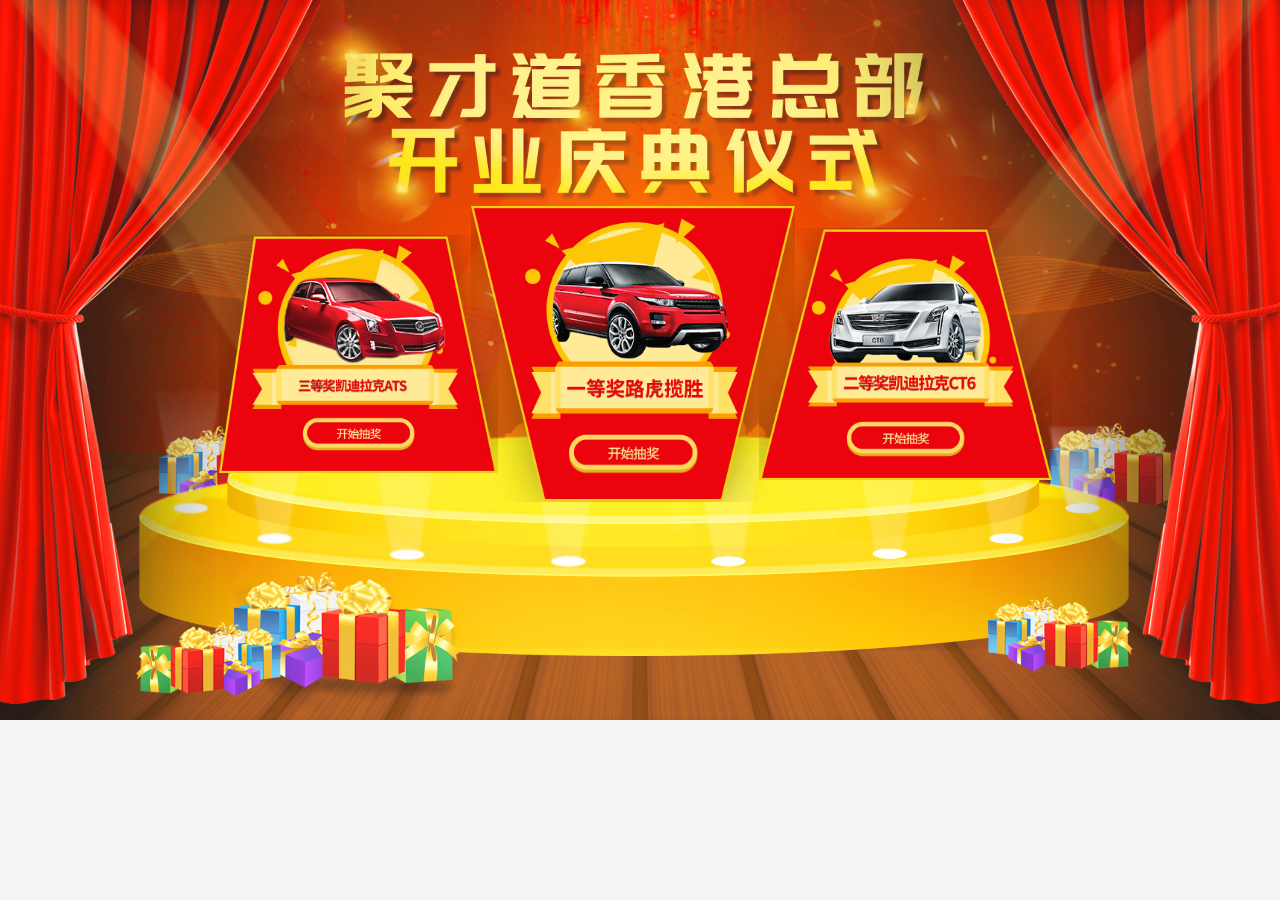
<file: index.html>
<!DOCTYPE html>
<html lang="en">

<head>
  <meta charset="UTF-8">
  <meta name="viewport" content="width=device-width, initial-scale=1.0">
  <meta http-equiv="X-UA-Compatible" content="ie=edge">
  <title>index</title>
  <link rel="stylesheet" href="./css/bootstrap.min.css">
  <link rel="stylesheet" href="./css/public.css">
  <link rel="stylesheet" href="./css/all.css">
  <link rel="stylesheet" href="./css/indexAnimation.css">
</head>

<body>
  <div class="container-fluid">
    <div class="row">
      <div class="col-xs-12 parent_box">
        <div class="bgpic_box">
          <img src="./imgs/background.jpg" alt="">
        </div>
        <div class="choujiang_btn">
          <div class="three_pic">
            <img src="./imgs/three.png" alt="三等奖">
            <div class="index_begin text-center">
              <img id="three_btn" class="zjh3_btn" src="./imgs/button.png" alt="">
              <!-- <span class="zj_haoma zjh3">13511112222</span> -->
              <div class="zj_haoma">
                <p class="zjh3">13511112222</p>
                <img id="chongxinchouyang3_btn" src="./imgs/chongxinchoujiang.png" alt="重新抽奖">
              </div>
            </div>
          </div>
          <div class="one_pic">
            <img src="./imgs/one.png" alt="一等奖">
            <div class="index_begin text-center">
              <img id="one_btn" class="zjh1_btn" src="./imgs/button.png" alt="">
              <!-- <span class="zj_haoma zjh1">13511112222</span> -->
              <div class="zj_haoma">
                <p class="zjh1">13511112222</p>
                <img id="chongxinchouyang1_btn" src="./imgs/chongxinchoujiang.png" alt="重新抽奖">
              </div>
            </div>
          </div>
          <div class="two_pic">
            <img src="./imgs/two.png" alt="二等奖">
            <div class="index_begin text-center">
              <img id="two_btn" class="zjh2_btn" src="./imgs/button.png" alt="">
              <!-- <span class="zj_haoma zjh12">13511112222</span> -->
              <div class="zj_haoma">
                <p class="zjh2">13511112222</p>
                <img id="chongxinchouyang2_btn" src="./imgs/chongxinchoujiang.png" alt="重新抽奖">
              </div>
            </div>
          </div>
        </div>
        <div class="background_light">
          <div class="left_light">
            <img src="./imgs/left_light.png" alt="左边射灯">
          </div>
          <div class="right_light">
            <img src="./imgs/right_light.png" alt="右边射灯">
          </div>
        </div>
      </div>
    </div>
  </div>
  <script src="./js/jquery-3.2.1.min.js"></script>

  <script>
    const resolveWinnerData = getData('./data/resolveWinnerData.json')
    resolveWinnerData.then((data) => {
      if (!data) return;
      setData(data)
    })

    const req = GetRequest();
    const id = req['id'];
    const winner = req['winner']
    if (id && winner) {
      sendData(id, winner).then((data) => {
        setData(data)
      })
    }

    const oneBtn = document.getElementById("one_btn")
      , twoBtn = document.getElementById("two_btn")
      , threeBtn = document.getElementById("three_btn");

    const cxcj1_btn=$("#chongxinchoujiang1_btn");
    const cxcj2_btn=$("#chongxinchoujiang2_btn");
    const cxcj3_btn=$("#chongxinchoujiang3_btn");

    oneBtn.addEventListener("click", () => {
      window.location.href = `./choujiangpage.html?id=1`;
    });
    twoBtn.addEventListener("click", () => {
      window.location.href = `./choujiangpage.html?id=2`;
    });
    threeBtn.addEventListener("click", () => {
      window.location.href = `./choujiangpage.html?id=3`;
    });

    cxcj1_btn.on("click", () => {
      window.location.href = `./choujiangpage.html?id=1`;
    });
    cxcj2_btn.on("click", () => {
      window.location.href = `./choujiangpage.html?id=2`;
    });
    cxcj3_btn.on("click", () => {
      window.location.href = `./choujiangpage.html?id=3`;
    });

    function setData(data) {
      [1, 2, 3].forEach((id) => {
        const winner = data[id];
        if (winner) {
          // $(`.zjh${id}`).html(winner).show()
          $(".zj_haoma").show();
          $(`.zjh${id}`).html(winner);
          $(`.zjh${id}_btn`).hide()
        }
      })
    }

    function getData(url) {
      return new Promise((resolve, reject) => {
        $.ajax({
          url: url,
          type: "get",
          success(result) {
            resolve(result.data);
          },
          error() {
            reject(`${url}数据下载失败`)
          }
        });
      })
    }

    function sendData(id, winner) {
      return new Promise((resolve, reject) => {
        $.ajax({
          type: "get",
          url: "./data/resolveWinnerData.json",
          data: { id: id, winner: winner },
          dataType: "json",
          success: function (result) {
            resolve(result.data)
          },
          error: function (msg) {
            alert(msg);
          }
        });
      })
    }

    function GetRequest() {
      var url = location.search;
      var theRequest = new Object();
      if (url.indexOf("?") != -1) {
        var str = url.substr(1);
        strs = str.split("&");
        for (var i = 0; i < strs.length; i++) {
          theRequest[strs[i].split("=")[0]] = decodeURIComponent(strs[i].split("=")[1]);
        }
      }
      return theRequest;
    }
  </script>
</body>

</html>
</file>
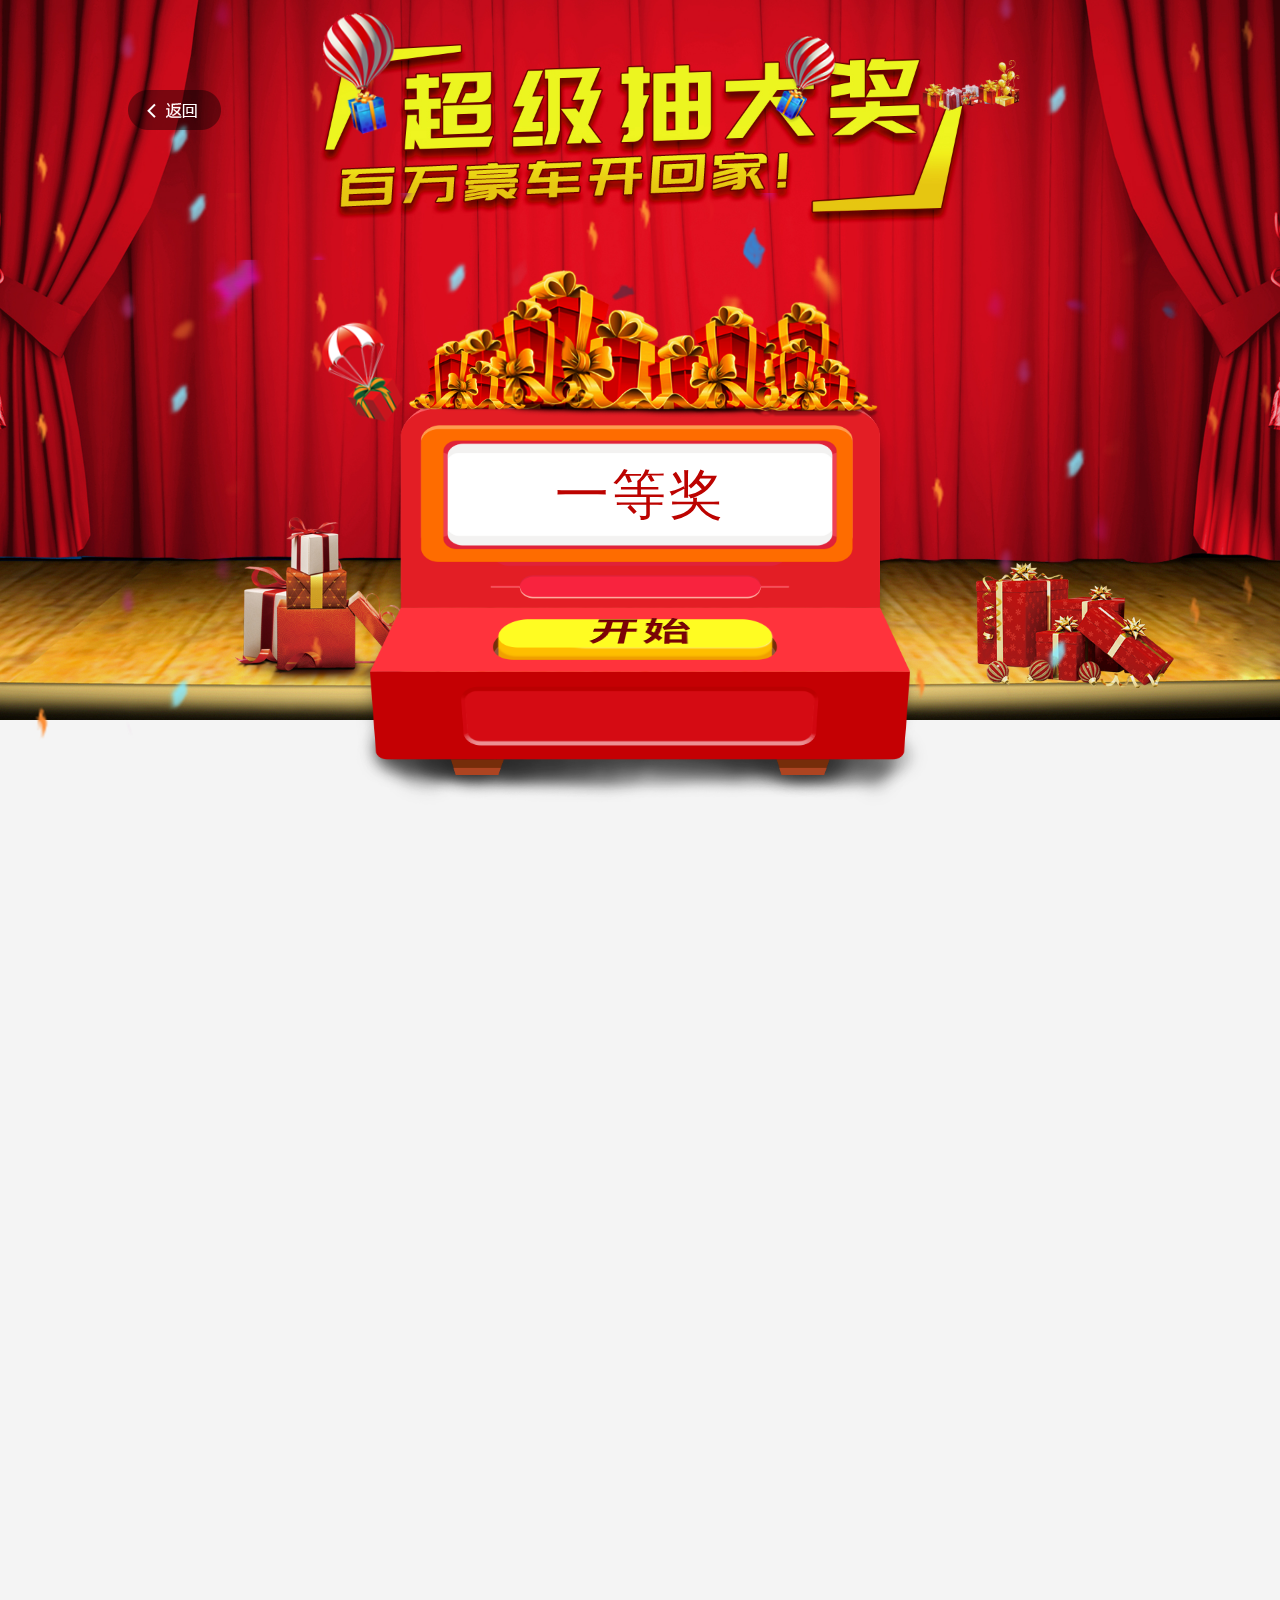
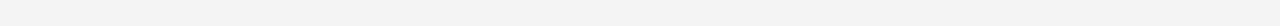
<file: choujiangpage.html>
<!DOCTYPE html>
<html lang="en">

<head>
    <meta charset="UTF-8">
    <meta name="viewport" content="width=device-width, initial-scale=1.0">
    <meta http-equiv="X-UA-Compatible" content="ie=edge">
    <link rel="stylesheet" href="./css/bootstrap.min.css">
    <link rel="stylesheet" href="./css/public.css">
    <link rel="stylesheet" href="./css/choujiangpage.css">
    <link rel="stylesheet" href="./css/cj_animation.css">
    <title></title>
</head>

<body>
    <div class="container-fluid">
        <div class="row">
            <div class="col-xs-12 parent_box">
                <div class="bgpic_box">
                    <img src="./imgs/page2/background.jpg" alt="">
                </div>

                <div class="luohuayu_parent">
                    <div id="luohuayu" class="luohuayu">
                        <ul>
                            <li>
                                <img src="./imgs/page2/luohuayu.png" alt="luohuayu">
                            </li>
                            <li>
                                <img src="./imgs/page2/luohuayu.png" alt="luohuayu">
                            </li>
                            <li>
                                <img src="./imgs/page2/luohuayu.png" alt="luohuayu">
                            </li>
                        </ul>
                    </div>
                </div>

                <div class="qiqiu1">
                    <img src="./imgs/page2/1.png" alt="">
                </div>
                <div class="qiqiu2">
                    <img src="./imgs/page2/2.png" alt="">
                </div>
                <div class="qiqiu3">
                    <img src="./imgs/page2/3.png" alt="">
                </div>
                <div class="laohuji">
                    <img src="./imgs/page2/laohuji.png" alt="">
                    <div id="laohuji_btn" class="laohuji_btn">
                        <img src="./imgs/page2/begin.png" alt="">
                    </div>
                    <div class="tel_list text-center">
                        <span id='grade' class="tel_list_show red_color_font">一等奖</span>
                        <div id="list_li">
                            <ul></ul>
                        </div>
                    </div>
                </div>
            </div>
        </div>
        <div id="shade_outerBox" class="shade_outerBox">
            <div class="shade_innerBox">
                <div class="shade_caidai_da">
                    <img src="./imgs/page2/caidaida.png" alt="">
                </div>
                <div class="shade_caidai_xiao">
                    <img src="./imgs/page2/caidaixiao.png" alt="">
                </div>
                <div id="shade_bgpic" class="shade_bgpic">
                    <img src="./imgs/page2/zhongjiang_1.png" alt="">
                </div>
                <div id="shade_text" class="shade_text">
                </div>
                <div id="shade_close" class="shade_btn">
                    <img src="./imgs/page2/close_btn.png" alt="">
                </div>
            </div>
        </div>
        <div class="goBack">
            <a href="index.html">
                <img src="./imgs/page2/goback.png" alt="返回">
            </a>
        </div>
    </div>
    <script src="./js/jquery-3.2.1.min.js"></script>
    <script src="./js/TweenMax.min.js"></script>
    <script>
        const grade = {
            1: '一等奖',
            2: '二等奖',
            3: '三等奖'
        };
        // 获取页面参数
        const req = GetRequest();
        const winnerId = req['id'];
        // 根据页面参数显示抽奖的等级
        const gradeText = grade[winnerId]
        $('#grade').html(gradeText)
        // 请求获奖者和参与者的电话号码数据
        const winnerData = getData('./data/winnerData.json')
        const phoneData = getData('./data/phoneData.json')
        let telList, btnState = 1;
        let winner = null;

        Promise.all([winnerData, phoneData]).then(function ([winnerObj, phoneArr]) {
            // console.log(winnerObj)
            // console.log(phoneArr)
            if (winnerId) {
                winner = winnerObj[winnerId]
                phoneArr.push(winner)
            }
            // console.log(phoneArr)
            if (!(phoneArr.indexOf(winner) === phoneArr.length - 1)) {
                alert('数据出错')
            } else {
                telList = phoneArr
            }

        }).catch(function (reason) {
            alert(reason)
        });

        //气球动画       
        TweenMax.fromTo(".qiqiu1", 3, { rotationZ: -30, transformOrigin: "left top" }, { rotationZ: 30, repeat: -1, yoyo: true })
        TweenMax.fromTo(".qiqiu2", 3, { rotationZ: -30, transformOrigin: "left top" }, { rotationZ: 30, repeat: -1, yoyo: true })
        TweenMax.fromTo(".qiqiu3", 3, { rotationZ: -30, transformOrigin: "right top" }, { rotationZ: 30, repeat: -1, yoyo: true })
        //掉落的卡片动画
        let winHeight = window.innerHeight;
        $(".luohuayu_parent").height(winHeight);
        let index = -66;
        TweenMax.to('#luohuayu', 5, {
            top: 0,
            repeat: -1,
            ease: Power0.easeNone
        })

        //开奖按钮
        const laoHuJiBtn = $("#laohuji_btn");
        const tl = window.tl = new TimelineLite();
        const textSpan = $("#text_span");
        const shade = $("#shade_outerBox");
        const shadeBtn = $("#shade_close");
        const shadeTex = $("#shade_text");
        const shadeBgpic = $("#shade_bgpic");

        let progress = 0.6;
        laoHuJiBtn.on("click", function () {
            if (!telList) { alert("数据不存在") };
            //隐藏开奖等级文字
            $('#grade').html('')

            const telListDom = $('#list_li').children('ul');
            const tellistBox = $('.tel_list');
            const heightNum = tellistBox.height();
            const liDomHeight = tellistBox.css('height');
            // const timeOverLi = 0.1;
            let timeOverLi = 0.25;
            const len = telList.length;
            const ylen = -(len - 1) * heightNum;
            switch (btnState) {
                case 1:
                    btnState++;
                    $(this).children("img").attr("src", "./imgs/page2/stop.png");
                    //增加li
                    let liDom = '';
                    telList.forEach((tel) => {
                        liDom += `<li style="height:${liDomHeight}; line-height:${liDomHeight}" class="tel_list_show red_color_font">${tel}</li>`
                    })
                    telListDom.html(liDom)
                    //一等奖等文字隐藏
                    textSpan.hide();
                    //滚动
                    tl.to('#list_li', len * timeOverLi, {
                        y: ylen,
                        // ease: Sine.easeIn,
                        // ease:Sine.easeInOut,
                        ease: Power0.easeNone,
                        onUpdate: update,
                        onComplete: complete
                    })
                    setTimeout(function () {
                        btnState++;
                    }, 3000);
                    break;
                case 3:
                    //减速动画
                    btnState++;
                    timeOverLi = 0.03;
                    progress = 2;
                    tl.progress(1);
                    break;
            }
        });

        //遮罩层关闭按钮返回首页
        shadeBtn.on("click", function () {
            window.location.href = `./index.html?num=${winner}&wId=${winnerId}`;
        });

        function update() {
            if (tl.progress() > progress) {
                tl.progress(0.4)
                // tl.progress(4);
            }
        }

        function complete() {
            //显示遮罩层，确定抽奖的结果，返回给服务器或者传值到上个页面
            setTimeout(function () {
                TweenMax.set('.shade_outerBox', 0, { opacity: 0 })
                $('.shade_outerBox').show()
                TweenMax.fromTo('.shade_outerBox', 1, { scale: 0.1 }, { opacity: 1, scale: 1 })
                shadeTex.html(`恭喜${winner}获得一等奖`);
                shadeBgpic.children("img").attr("src", `./imgs/page2/zhongjiang_${winnerId}.png`);
            }, 1500);
        }

        function getData(url) {
            return new Promise((resolve, reject) => {
                $.ajax({
                    url: url,
                    type: "get",
                    success(result) {
                        resolve(result.data);
                    },
                    error() {
                        reject(`${url}数据下载失败`)
                    }
                });
            })
        }

        function GetRequest() {
            var url = location.search;
            var theRequest = new Object();
            if (url.indexOf("?") != -1) {
                var str = url.substr(1);
                strs = str.split("&");
                for (var i = 0; i < strs.length; i++) {
                    theRequest[strs[i].split("=")[0]] = decodeURIComponent(strs[i].split("=")[1]);
                }
            }
            return theRequest;
        }
    </script>
</body>

</html>
</file>
<file: css/public.css>
html,
body,
div,
span,
applet,
object,
iframe,
h1,
h2,
h3,
h4,
h5,
h6,
p,
blockquote,
pre,
a,
abbr,
acronym,
address,
big,
cite,
code,
del,
dfn,
em,
font,
img,
ins,
kbd,
q,
s,
samp,
small,
strike,
strong,
sub,
sup,
tt,
var,
dl,
dt,
dd,
ol,
ul,
li,
fieldset,
form,
label,
legend,
table,
caption,
tbody,
tfoot,
thead,
tr,
th,
td,
input {
  margin: 0;
  padding: 0;
  border: 0;
  outline: 0;
  font-weight: inherit;
  font-style: inherit;
  font-family: "微软雅黑";
  vertical-align: baseline;
}
* {
  box-sizing: border-box;
}
body {
  background: #f4f4f4;
  font-size: 14px;
}
a {
  color: #000;
}
a:hover {
  color: #000;
  text-decoration: none;
}
a:link {
  text-decoration: none;
}
a:visited {
  text-decoration: none;
}
:focus {
  outline: 0;
}
table {
  border-collapse: separate;
  border-spacing: 0;
}
caption,
th,
td {
  text-align: left;
  font-weight: normal;
}
a img,
iframe {
  border: none;
}
ol,
ul {
  list-style: none;
}
input,
textarea,
select,
button {
  font-family: inherit;
}
button {
  outline: none;
  border: none;
}

img{
  width:100%;
}

.col-xs-1,.col-xs-2,.col-xs-3,.col-xs-4,.col-xs-5,.col-xs-6,.col-xs-7,.col-xs-8,.col-xs-9,.col-xs-10,.col-xs-11,.col-xs-12{
  padding:0;
}
</file>
<file: css/all.css>
/* index页面 */

.parent_box{
  position: relative;
  overflow: hidden;
}
.choujiang_btn{
  position: absolute;
  left:50%;
  bottom:30%;
  /* margin:auto; */
  z-index:999;
  transform: translate(-50%,0);
  display: flex;
  justify-content: center;
  align-items: center;
  width:70%;
}

.three_pic{
  position: relative;
  left:3%;
}
.one_pic{
  position: relative;
}

.choujiang_btn .two_pic{
  position: relative;
  right:4%;
}

.index_begin{
  position: absolute;
  bottom:17%;
  left:50%;
  transform: translate(-50%,50%);
  width:100%;
}

.index_begin img{
  /* display: none; */
  width:40%;
}
.zj_haoma{
  display: none;
  color:#ffea97;
  font-size:24px;
}

.background_light{
  position: absolute;
  top:-2%;
  left:0;
  display: flex;
  justify-content: space-between;
  align-items: center;
}
.right_light{
  transform-origin: top right;
  -webkit-animation: right_light_rotate 2s infinite alternate forwards; 
  -o-animation: right_light_rotate 2s infinite alternate forwards;
  -moz-animation: right_light_rotate 2s infinite alternate forwards;
  animation: right_light_rotate 2s infinite alternate forwards;
}

.left_light{
  transform-origin: top left;
  -webkit-animation: left_light_rotate 2s infinite alternate none; 
  -o-animation: left_light_rotate 2s infinite alternate none;
  -moz-animation: left_light_rotate 2s infinite alternate none;
  animation: left_light_rotate 2s infinite alternate none;
}
</file>
<file: css/indexAnimation.css>
@keyframes right_light_rotate{
    0%{
      transform:rotate(-10deg)
    }
    100%{
      transform:rotate(50deg)
    }
  }
  
  @-webkit-keyframes right_light_rotate{
    0%{
      transform:rotate(-10deg)
    }
    100%{
      transform:rotate(50deg)
    }
  }
  
  @-o-keyframes right_light_rotate{
    0%{
      transform:rotate(-10deg)
    }
    100%{
      transform:rotate(50deg)
    }
  }
  
  @-moz-keyframes right_light_rotate{
    0%{
      transform:rotate(-10deg)
    }
    100%{
      transform:rotate(50deg)
    }
  }
  
  @keyframes left_light_rotate{
    0%{
      transform:rotate(-50deg)
    }
    100%{
      transform:rotate(10deg)
    }
  }
  
  @-webkit-keyframes left_light_rotate{
    0%{
      transform:rotate(-50deg)
    }
    100%{
      transform:rotate(10deg)
    }
  }
  
  @-o-keyframes left_light_rotate{
    0%{
      transform:rotate(-50deg)
    }
    100%{
      transform:rotate(10deg)
    }
  }
  
  @-moz-keyframes left_light_rotate{
    0%{
      transform:rotate(-50deg)
    }
    100%{
      transform:rotate(10deg)
    }
  }
</file>
<file: css/choujiangpage.css>
.parent_box{
    position: relative;
    overflow: hidden;
}

.luohuayu{
    position: absolute;
    top:-66%;
    left:0;
}

.qiqiu1,.qiqiu2,.qiqiu3{
    position: absolute;
}
.qiqiu1{
    left:25%;
    top:1%;
}
.qiqiu2{
    left:25%;
    top:20%;
}
.qiqiu3{
    left:60%;
    top:2%;
}
.laohuji{
    position:absolute;
    bottom:50%;
    left:50%;
    transform:translate(-50%,0);
    z-index:1;
    width:45%;
}

.laohuji_btn{
    position: absolute;
    bottom: 30%;
    left:50%;
    transform: translate(-50%,0);
}

.tel_list{
    position: absolute;
    top:32%;
    left:50%;
    transform: translate(-50%,0);
    width: 67%;
    height: 19%;
    display: flex;
    justify-content: center;
    align-items: center;
    overflow: hidden;
}

.tel_list_show{
    font-size:54px;
    letter-spacing: 3px;
}

.red_color_font{
    color:#bc0300;
}

.black_color_font{
    color:#333;
}

.shade_outerBox{
    display: none;
    position: fixed;
    top:0;
    left:0;
    width:100%;
    height:100%;
    background:rgba(0, 0, 0, 0.7);
    z-index:9999;
}

.shade_innerBox{
    position: absolute;
    top:50%;
    left:50%;
    transform: translate(-50%,-50%);
    width:40%;
    z-index: 1;
}

.shade_text{
    position:absolute;
    bottom:10%;
    left:50%;
    transform: translate(-50%,0);
    font-size:24px;
    color:#eb040d;
    font-weight: 500;
}

.shade_btn{
    position:absolute;
    bottom:-20%;
    left:50%;
    transform: translate(-50%,0);
}

.shade_caidai_da,.shade_caidai_xiao{
    position:absolute;
    top:-15%;
    left:50%;
    transform: translate(-50%,0);
    width:100%;
}

.shade_caidai_da{
    -webkit-animation: dacaidai 1s infinite alternate; 
  -o-animation: dacaidai 1s infinite alternate;
  -moz-animation: dacaidai 1s infinite alternate;
    animation: dacaidai 1s infinite alternate;
}
.shade_caidai_xiao{
    -webkit-animation: xiaocaidai 1s infinite alternate; 
  -o-animation: xiaocaidai 1s infinite alternate;
  -moz-animation: xiaocaidai 1s infinite alternate;
    animation: xiaocaidai 1s infinite alternate;
}

#list_li {
    position: absolute;
    top: 0;
    left: 0;
    width: 100%;
    /* transform: translate(-50%); */
    text-align: center;
}

#list_li li {
    font-size: 54px;    
} 

.goBack{
    position: absolute;
    left:10%;
    top:10%;
}

.luohuayu_parent{
    overflow: hidden;
}
</file>
<file: css/cj_animation.css>
@keyframes dacaidai{
    0%{
      opacity:0
    }
    100%{
      opacity:1
    }
  }
  
  @keyframes xiaocaidai{
    0%{
      opacity:1
    }
    100%{
      opacity:0
    }
  }
</file>
